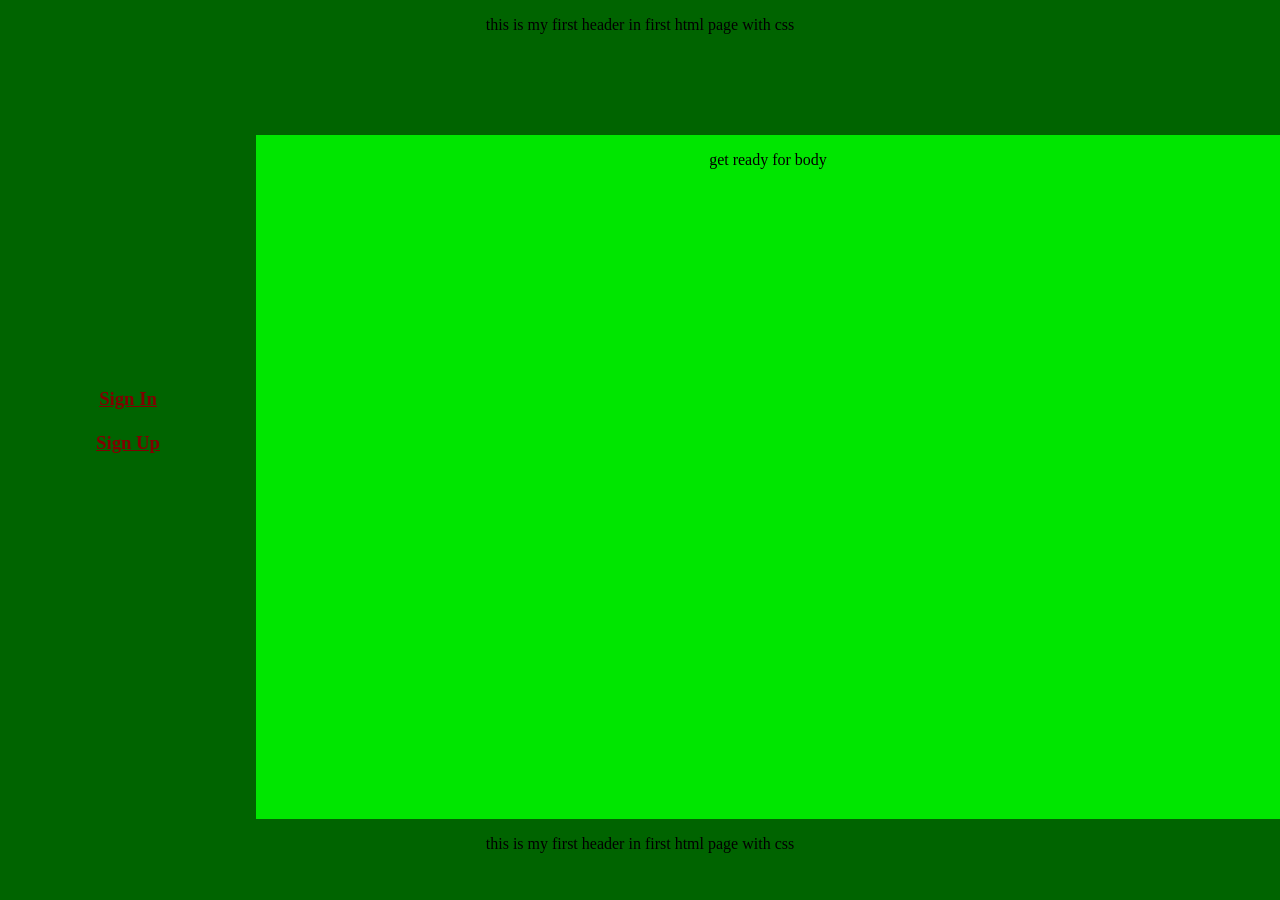
<file: index.html>
<!DOCTYPE html>
<html>
	<head>
        <meta charset="UTF-8">
		<title color="red">welcome</title>
        <link rel="icon" type="image/jpg" href="ProjFiles\Images\TitleBarIcon.jpg" sizes="16x16">
        <!--<link rel="stylesheet" href="ProjFiles\CssFiles\custom_screens.css" type="text/css" media="screen" />-->
        <link rel="stylesheet" href="ProjFiles\CssFiles\MyCustomStyles.css" type="text/css" media="screen" />
        <script src="ProjFiles/JavaScript/screensize.js" type="text/javascript"></script>
	</head>
	<body bgcolor="lightgreen">
		<center>
            <div class="pagebody" >
                <div class="pgheader">
                    <center>
                        <p>this is my first header in first html page with css
                        </p>
                    </center>
                </div>
                <div class="pgbody">
                    <div class="pgbodyleft">
                        <center>
                            <div style="padding-top:26vh">
                                <h3>
                                    <a href="ProjFiles\HtmlFiles\signin.html" target="pagebody" style="color:maroon;">Sign In</a>
                                    <br><br>
                                    <a href="ProjFiles\HtmlFiles\signup.html" target="pagebody" style="color:maroon;">Sign Up</a>
                                </h3>
                            </div>
                        </center>
                    </div>
                    <div class="pgbodyright">
                        <iframe class="frames" src="ProjFiles/HtmlFiles/body.html" name="pagebody" height="100%" width="100%">
                        </iframe>
                    </div>
                </div>
                <div class="pgfooter">
                    <p>this is my first header in first html page with css
                    </p>
                </div>
            </div>
		</center>
	</body>
</html>
</file>
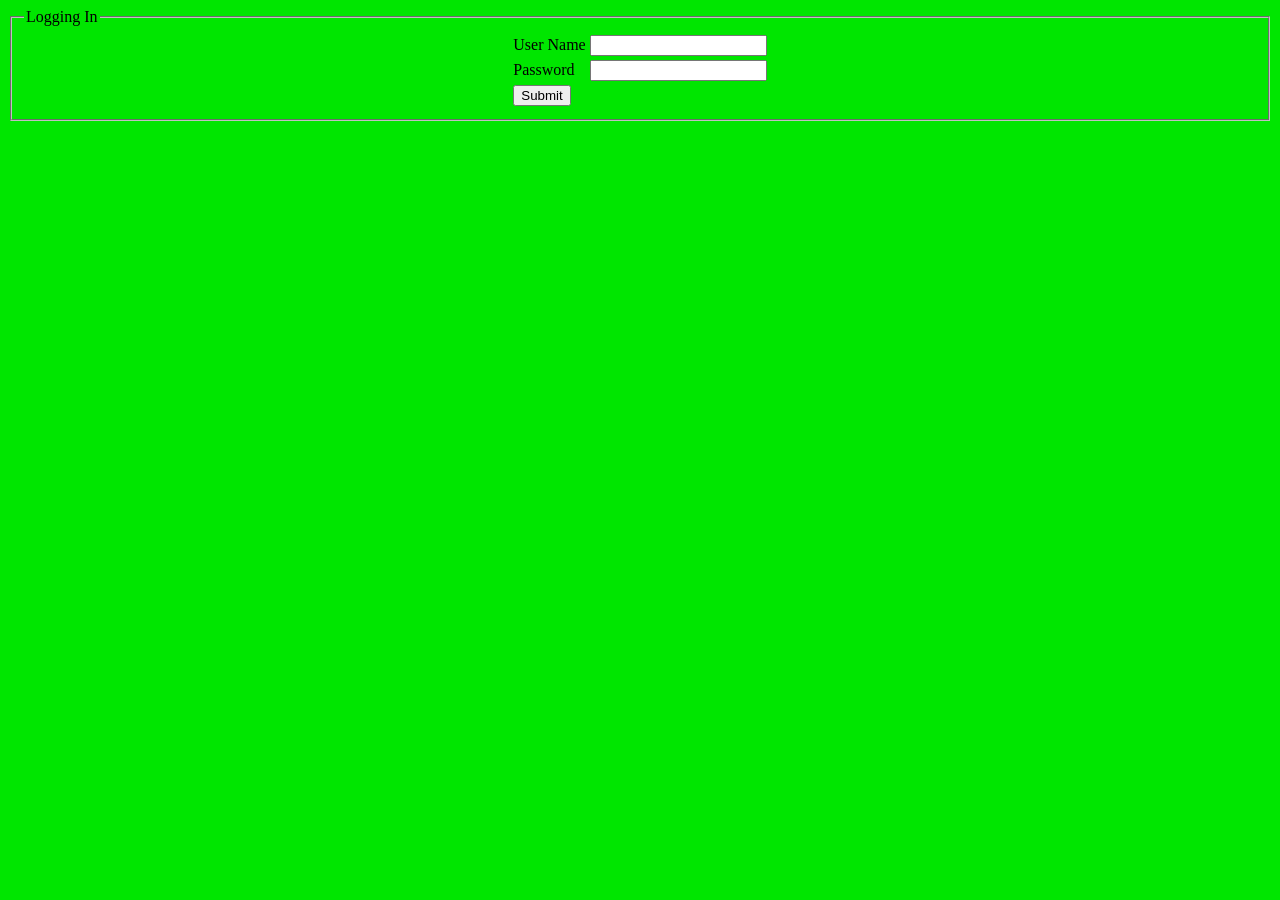
<file: ProjFiles/HtmlFiles/signin.html>
<!DOCTYPE html>
<html>
	<head>
        <meta charset="UTF-8">
		<title color="red">SignIn</title>
        <!--<script type="text/javascript" src="..\JavaScript\loginValidate.js"></script>  
       <link rel="icon" type="image/jpg" href="ProjFiles\Images\TitleBarIcon.jpg" sizes="16x16">
        <link rel="stylesheet" href="ProjFiles\CssFiles\MyCustomStyles.css" type="text/css" media="screen" />-->
	</head>
	<body bgcolor=" #00e600">
       <center>
           <fieldset>
               <legend>Logging In</legend>
           <table>
               <form method="post" action="..\PhpFiles\loginvalidate.php" enctype="multipart/form-data" name="logForm">
                   <tr>
                       <td>
                           User Name
                       </td>
                       <td>
                           <input type="text" name="logUName" required />
                       </td>
                   </tr>
                   <tr>
                       <td>
                           Password
                       </td>
                       <td>
                           <input type="password" name="logUPwd" required />
                       </td>
                   </tr>
                   <tr>
                       <td>
                           <input type="submit" name="login"/>
                       </td>
                   </tr>
               </form>
           </table>
               </fieldset>
            <!--<p>
                <marquee>
                     get ready for signin
                </marquee>
            </p>-->
        </center>
	</body>
</html>
</file>
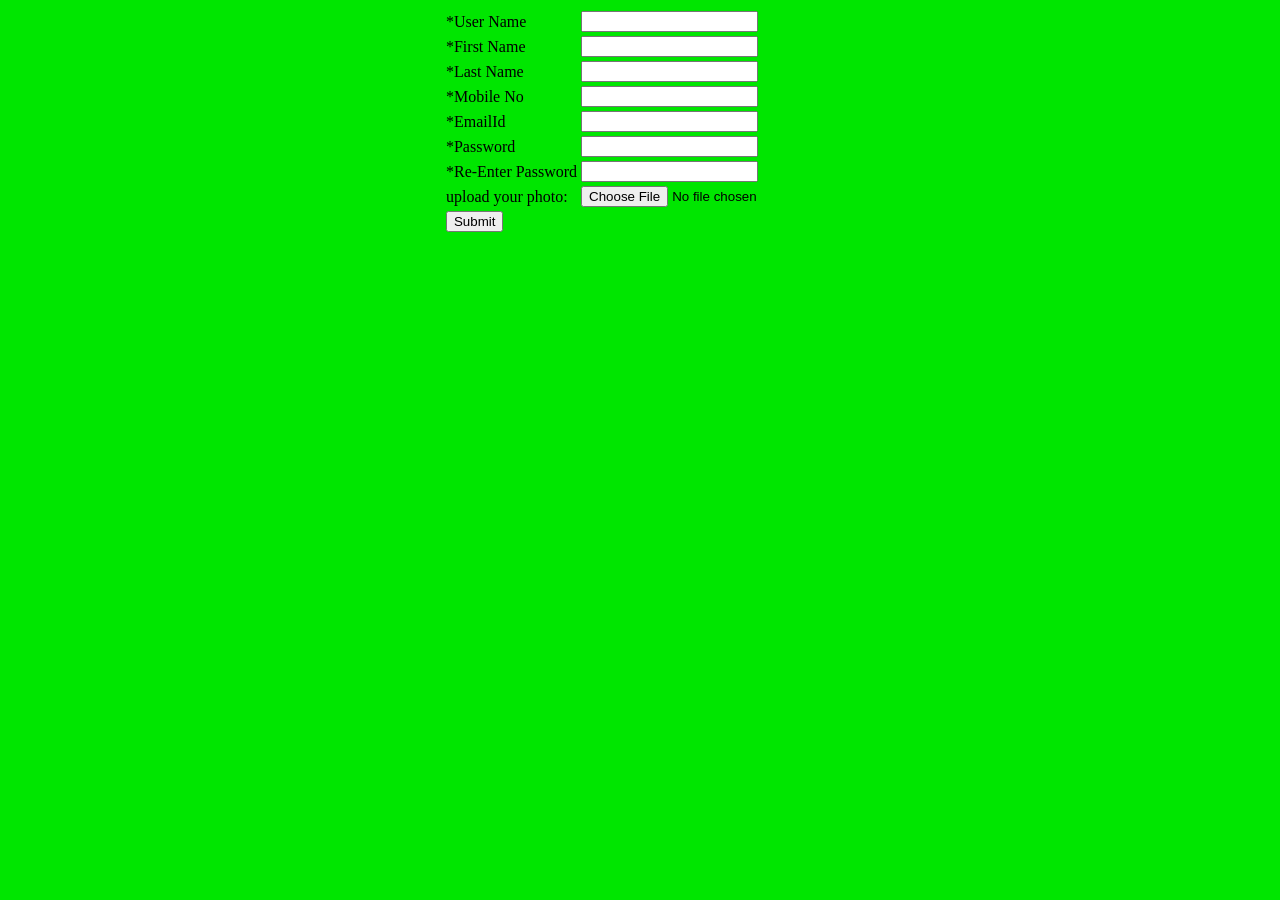
<file: ProjFiles/HtmlFiles/signup.html>
<!DOCTYPE html>
<html>
	<head>
        <meta charset="UTF-8">
		<title color="red">SignUp</title>
       <!-- <link rel="icon" type="image/jpg" href="ProjFiles\Images\TitleBarIcon.jpg" sizes="16x16">
        <link rel="stylesheet" href="ProjFiles\CssFiles\MyCustomStyles.css" type="text/css" media="screen" />-->
	</head>
	<body bgcolor=" #00e600">
       <center>
           <table>
               <form method="post"  action="..\PhpFiles\registervalidate.php" enctype="multipart/form-data" name="regData">
                   <tr>
                       <td>
                           *User Name
                       </td>
                       <td>
                           <input type="text" name="regUName" required/>
                       </td>
                   </tr>
                   <tr>
                       <td>
                           *First Name
                       </td>
                       <td>
                           <input type="text" name="regFName" required />
                       </td>
                   </tr>
                   <tr>
                       <td>
                           *Last Name
                       </td>
                       <td>
                           <input type="text" name="regLName" required />
                       </td>
                   </tr>
                   <tr>
                       <td>
                           *Mobile No
                       </td>
                       <td>
                           <input type="text" name="regUMobile" required />
                       </td>
                   </tr>
                   <tr>
                       <td>
                           *EmailId
                       </td>
                       <td>
                           <input type="text" name="regUemail" required />
                       </td>
                   </tr>
                   <tr>
                       <td>
                           *Password
                       </td>
                       <td>
                           <input type="password" name="regUPwd" required />
                       </td>
                   </tr>
                   <tr>
                       <td>
                           *Re-Enter Password
                       </td>
                       <td>
                           <input type="password" name="regURePwd" required />
                       </td>
                   </tr>
                   <tr>
                       <td>
                           upload your photo:
                       </td>
                       <td>
                           <input accept="image/*" type="file" name="fileUploading" id="filetoupload" />
                           <!--<input accept="audio/*,video/*,image/*" type="file" name="fileUploading" id="filetoupload" />-->
                       </td>
                   </tr>
                   <tr>
                       <td>
                           <input type="submit" name="registration"/>
                       </td>
                   </tr>
               </form>
           </table>
            <!--<p>
                <marquee>
                     get ready for signup
                </marquee>
            </p>-->
        </center>
	</body>
</html>
</file>
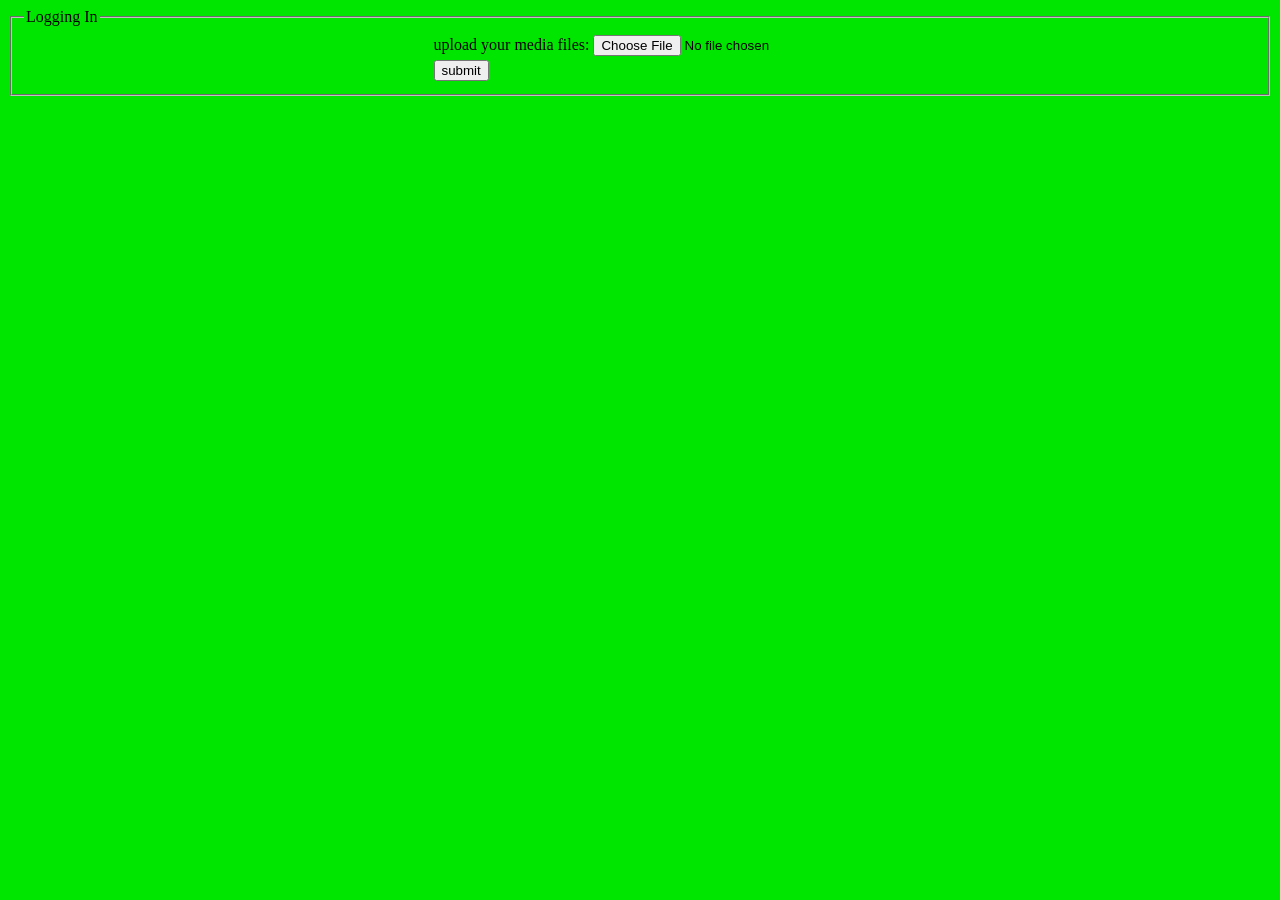
<file: ProjFiles/HtmlFiles/uploadfiles.html>
<!DOCTYPE html>
<html>
	<head>
        <meta charset="UTF-8">
		<title color="red">SignIn</title>
       <script type="text/javascript" src="..\JavaScript\uploadfileservice.js"></script>  
       <!--<link rel="icon" type="image/jpg" href="ProjFiles\Images\TitleBarIcon.jpg" sizes="16x16">
        <link rel="stylesheet" href="ProjFiles\CssFiles\MyCustomStyles.css" type="text/css" media="screen" />-->
	</head>
	<body bgcolor=" #00e600">
       <center>
           <fieldset>
               <legend>Logging In</legend>
           <table>
              <!--  <form method="post" action="..\PhpFiles\loginvalidate.php" enctype="multipart/form-data" name="logForm" onsubmit="return validateData()">-->
               <form method="post" enctype="multipart/form-data" name="uploadForm" onsubmit="imageconvertor()" >
                   <tr>
                       <td>
                           upload your media files:
                       </td>
                       <td>
                           <input accept="audio/*,video/*,image/*" type="file" name="fileUploading" id="filetoupload" />
                       </td>
                   </tr>
                   <tr>
                       <td>
                           <input type="submit" value="submit" />
                       </td>
                   </tr>
               </form>
           </table>
               </fieldset>
            <!--<p>
                <marquee>
                     get ready for signin
                </marquee>
            </p>-->
        </center>
	</body>
</html>
</file>
